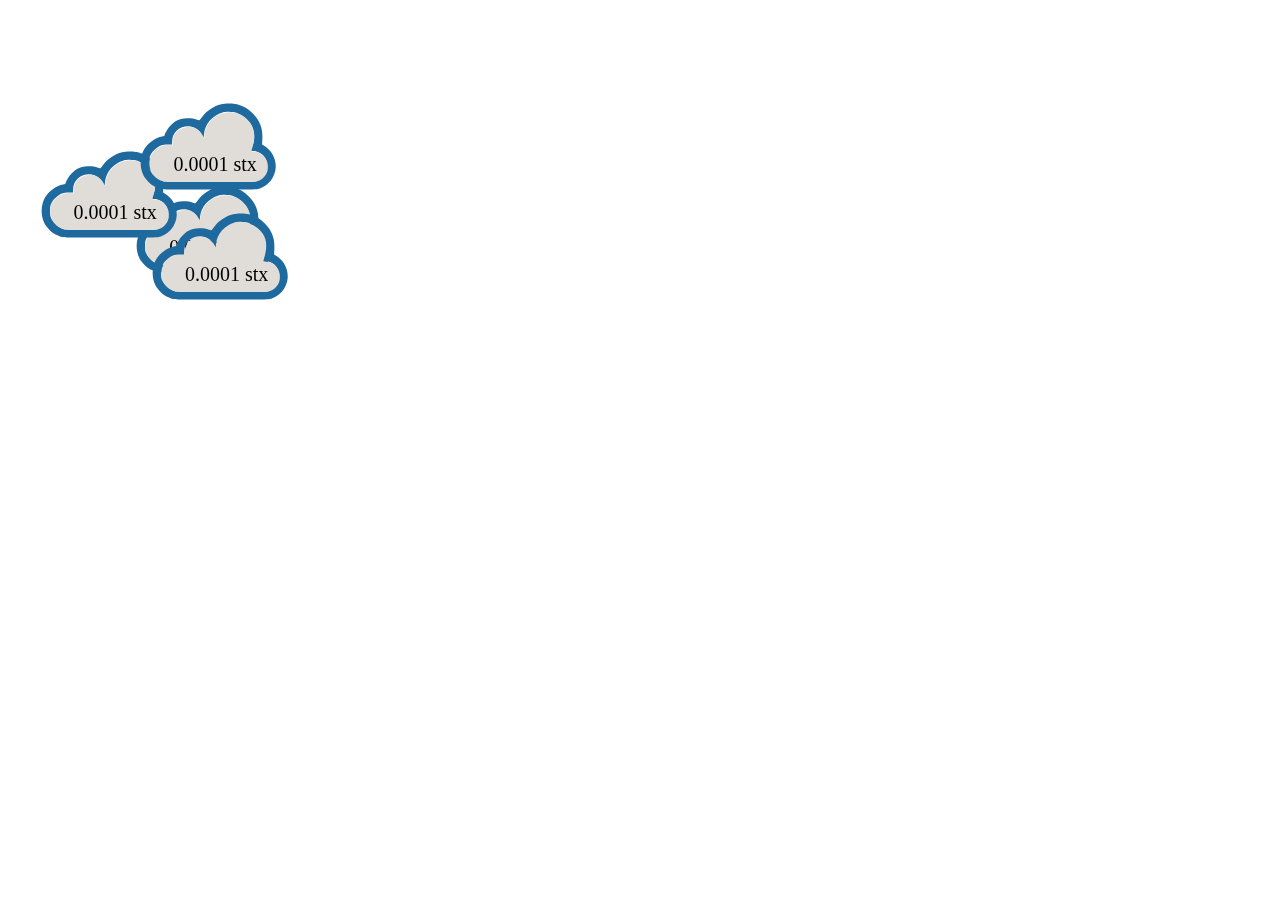
<file: index.html>
<!DOCTYPE html>
<html lang="en">

<head>
    <meta charset="UTF-8">
    <meta http-equiv="X-UA-Compatible" content="IE=edge">
    <meta name="viewport" content="width=device-width, initial-scale=1.0">
    <title>Random Advertisements</title>
    <link rel="stylesheet" href="style.css">
</head>

<body>
    <div class='a floating' > <p>0.0001 stx</p> 
        <!-- <img src="./imageedit_5_7054169775.png" alt=""> -->
    </div>
    <div class='b floating' > <p>0.0001 stx</p> 
        <!-- <img src="./imageedit_5_7054169775.png" alt=""> -->
    </div>
    <div class='c floating' > <p>0.0001 stx</p> 
        <!-- <img src="./imageedit_5_7054169775.png" alt=""> -->
    </div>
    <div class='d floating' > <p>0.0001 stx</p> 
        <!-- <img src="./imageedit_5_7054169775.png" alt=""> -->
    </div>
    <p class="para"></p>

    
</body>
<script src="js/jquery-3.6.0.min.js"></script>
<!-- <script src="jquery.imgexplode.js"></script> -->

<script src="script.js"></script>

</html>
</file>
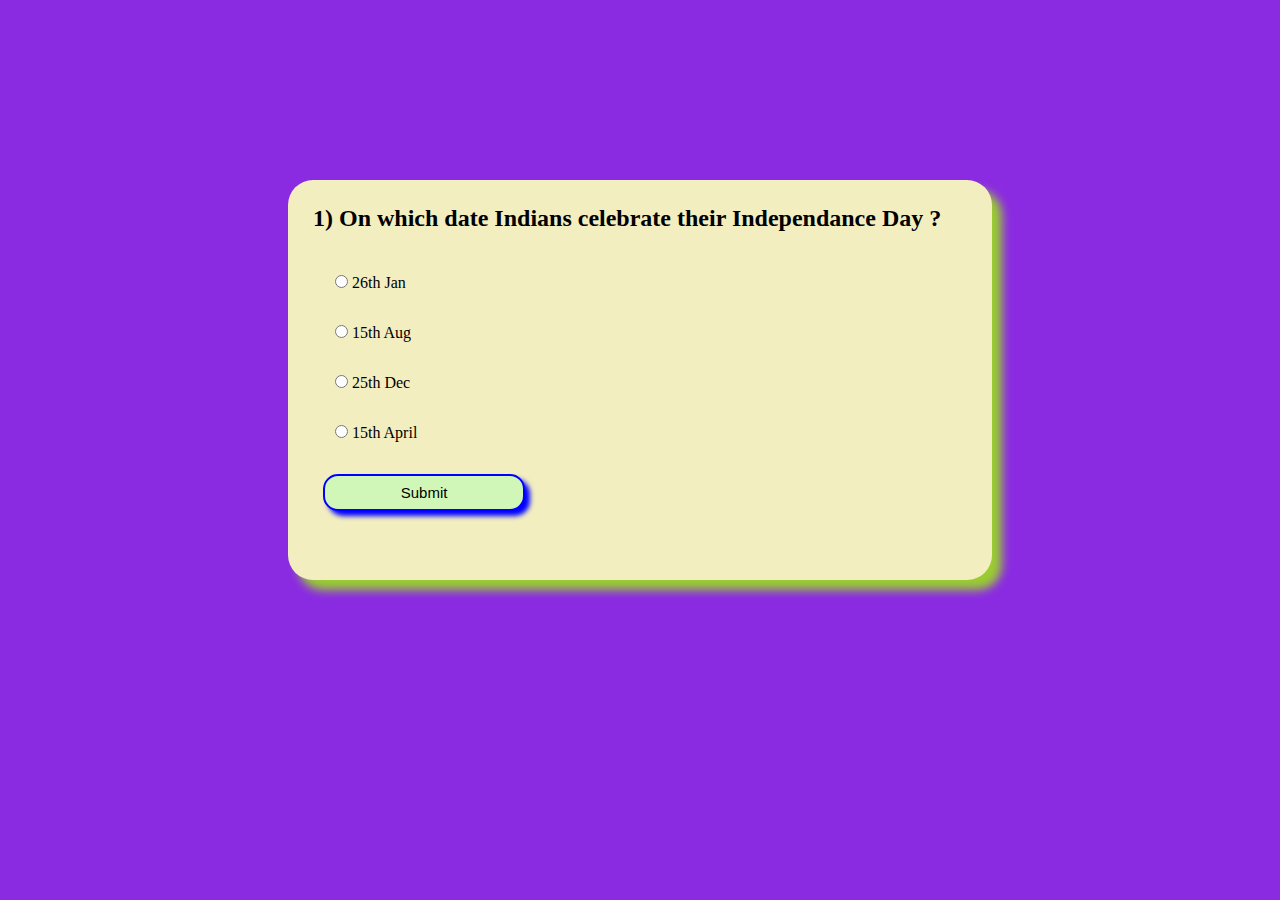
<file: msg.html>
<!DOCTYPE html>
<html lang="en">

<head>
    <meta charset="UTF-8">
    <meta http-equiv="X-UA-Compatible" content="IE=edge">
    <meta name="viewport" content="width=device-width, initial-scale=1.0">
    <title>Question</title>
    <link rel="stylesheet" href="style2.css">
</head>

<body>
    <div class="main">
        <div id="box">
            <h2 id="quesBox">This is the question...</h2>
            <div class="row">
                <input class="options" type="radio" id="option1" value="a" name="option">
                <label for="">a) Option 1</label>
            </div>
            <div class="row">
                <input class="options" type="radio" id="option2" value="b" name="option">
                <label for="">b) Option 2</label>
            </div>
            <div class="row">
                <input class="options" type="radio" id="option3" value="c" name="option">
                <label for="">c) Option 3</label>
            </div>
            <div class="row">
                <input class="options" type="radio" id="option4" value="d" name="option">
                <label for="">d) Option 4</label>
            </div>
            <footer>
                <button id="btn" onclick="submitQuiz()">Submit</button>
            </footer>
        </div>
    </div>
    <script src="/script2.js"></script>
</body>
</html>
</file>
<file: style.css>
div.a {
    width: 150px;
    height: 150px;
    background-image: url(/mageedit_5_7054169775_adobe_express.svg);
    background-size: contain;
    position: fixed;

}

div.b {
    width: 150px;
    height: 150px;
    background-image: url(/mageedit_5_7054169775_adobe_express.svg);
    background-size: contain;
    /* background-color: blue; */
    position: fixed;

}

div.c {
    width: 150px;
    height: 150px;
    background-image: url(/mageedit_5_7054169775_adobe_express.svg);
    background-size: contain;
    position: fixed;

}

div.d {
    width: 150px;
    height: 150px;
    background-image: url(/mageedit_5_7054169775_adobe_express.svg);
    background-size: contain;
    /* background-color: yellow; */
    position: fixed;

}

div.floating p {
    text-align: center;
    align-items: center;
    margin-top: 80px;
    margin-left: 40px;   
    position: absolute;
    font-size: 20px;
    /* color: blue; */
}

div.floating:hover {
    cursor: pointer;
    transform: rotate3d();
}
</file>
<file: style2.css>
* {
    margin: 0;
    padding: 0;
    box-sizing: border-box;
}

body {
    background-color: blueviolet;
}

.main {
    height: 100%;
    width: 100vh;
    display: flex;
    justify-content: center;
    align-items: center;
    flex-direction: column;
    margin: auto;
}

#box {
    width: 55vw;
    height: 400px;
    padding: 15px;
    box-shadow: 0px 0px 5px grey;
    background-color: rgb(243, 238, 192);  
    border-radius: 25px; 
    margin-top: 20%;
    box-shadow: 10px 10px 10px yellowgreen;  
    align-items: center;
}

.row {
    width: 100%;
    margin: 2rem;
}

#btn {
    width: 30%;
    padding: 8px;
    background-color: rgb(208, 247, 183);
    border-radius: 15px;
    text-align: center;
    font-size: 15px;
    box-shadow: 5px 5px 5px blue;
    border: 2px solid blue;
    margin-left: 20px;
}

#btn:hover{
    cursor: pointer;
    background-color: rgb(230, 176, 241);

}

#quesBox {
    padding: 10px;
}
</file>
